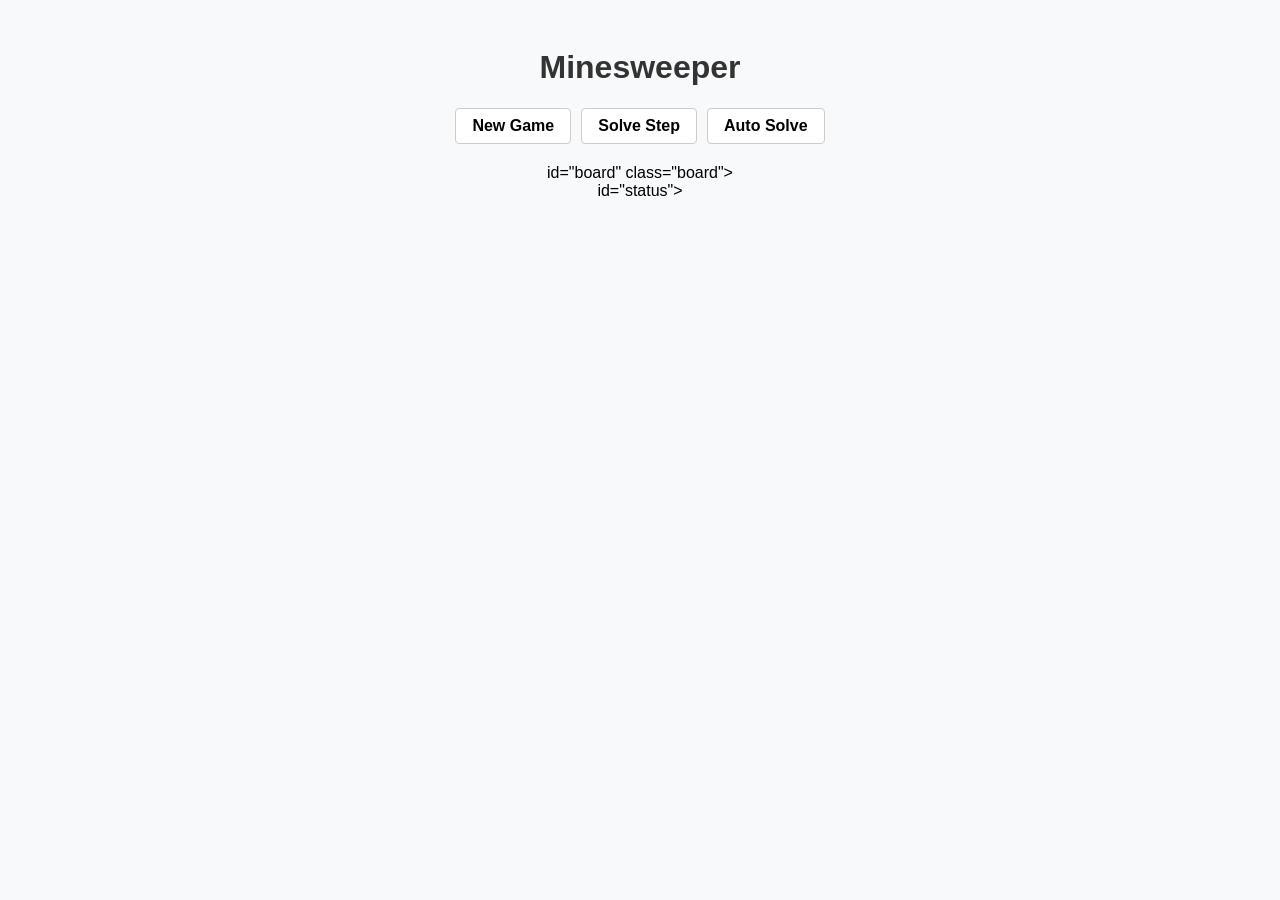
<file: index.html>
<!DOCTYPE html>
<html lang="en">
<head>
    <meta charset="UTF-8">
    <meta name="viewport" content="width=device-width, initial-scale=1.0">
    <title>Minesweeper</title>
    <link rel="stylesheet" href="style.css">
</head>

<body>
    <h1>Minesweeper</h1>

    <div class="controls">
        <button onclick="startNewGame()">New Game</button>
        <button onclick="stepSolve()">Solve Step</button>
        <button id="auto-btn" onclick="toggleAutoSolve()">Auto Solve</button>
    </div>

    <div> id="board" class="board"></div>
    <div> id="status"></div>
    <script src="script.js"></script>
</body>
</html>
</file>
<file: style.css>
body {
    font-family: sans-serif;
    display: flex;
    flex-direction: column;
    align-items: center;
    padding: 20px;
    background-color: #f7f9fa
}

h1 {
color: #333}

.controls {
margin-bottom: 20px;
display: flex;
gap: 10px;
}

button {
    padding: 8px 16px;
    font-size: 1rem;
    font-weight: bold;
    cursor: pointer;
    border: 1px solid #ccc;
    border-radius: 4px;
    background-color: #ffffff;
    transition: background-color 0.2s;
}

button:hover {
background-color: #e2e8f0;
}

.board {
    display: grid;
    gap: 2px;
    background-color: #ccc;
    padding: 4px;
    border-radius: 4px;
}

.cell {
    width: 40px;
    height: 40px;
    background-color: #bbb;
    display: flex;
    align-items: center;
    justify-content: center;
    font-weight: bold;
    font-size: 1.1rem;
    cursor: pointer;
    user-select: none;
    border-radius: 2px;
}

.cell.revealed {
    background-color: #eee;
    cursor: default;
}

.cell.flagged {
    background-color: #ffd700;
}

#status {
    margin-top: 15px;
    font-weight: bold;
    font-size: 1.2rem;
    height: 1.5rem;
}
</file>
